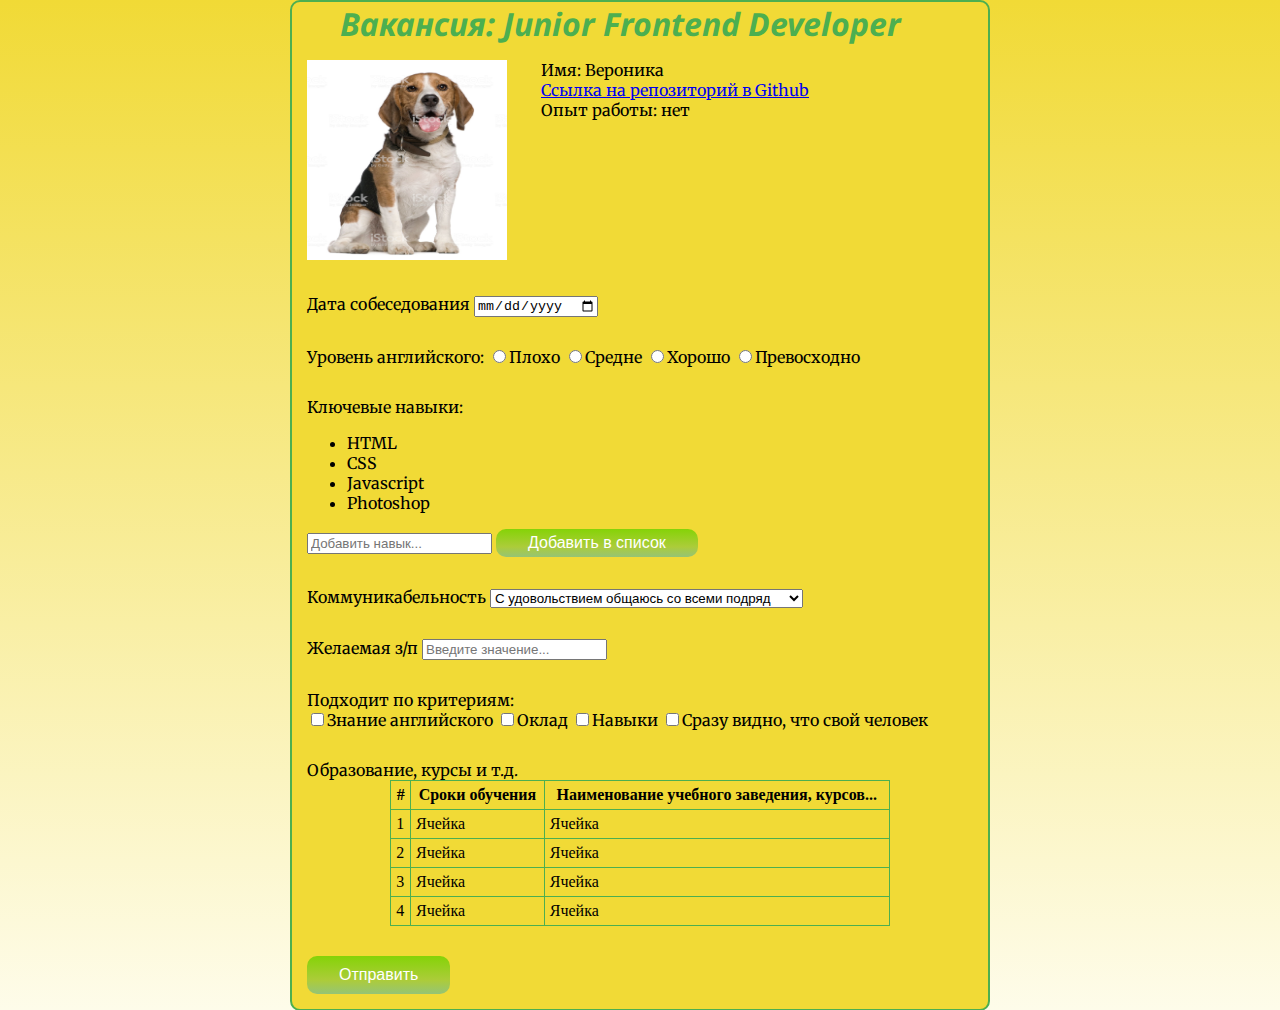
<file: index.html>
<!DOCTYPE html>
<html lang="en">
<head>
    <meta charset="UTF-8">
    <meta name="viewport" content="width=device-width, initial-scale=1.0">
    <link rel="stylesheet" href="site.css">
    <link href="https://fonts.googleapis.com/css2?family=Merriweather:ital,wght@0,300;0,700;1,300&family=Noto+Sans:ital,wght@0,400;0,700;1,400;1,700&display=swap" rel="stylesheet">

    <title>Вакансии</title>
</head>
<body>
    <div>
<form class = "form" action="index.html" method="post">
    <h1>Вакансия: Junior Frontend Developer</h1>
    <div class="div-padding" style="display: inline-block;">
        <img class = "turn" src="image/dog.jpg" width="200" height="200">
    </div>
    <div class="div-padding" style="display: inline-block; vertical-align: top;">
        <span>Имя: Вероника</span> <br/>
        <span><a href="https://github.com/Anstandt?tab=repositories">Ссылка на репозиторий в Github</a></span> <br/>
        <span>Опыт работы: нет</span> <br/>
    </div>
    <div class="div-padding">
    <span style="display: inline;">Дата собеседования</span>
    <input type="date" name="meeting-date" placeholder="Дата собеседования" style="display: inline;"></div>

    <div class="div-padding">
    <span>Уровень английского:</span>
    <label><input type="radio" id ="bad" value="bad" name="english-level"><span>Плохо</span></label>
    <label><input type="radio" id="medium" value="medium" name="english-level"><span>Средне</span></label>
    <label><input type="radio" id="good" value="good" name="english-level"><span>Хорошо</span></label>
    <label><input type="radio" id="excellent" value="excellent" name="english-level"><span>Превосходно</span></label> </div>

    <div class="div-padding">
    <span>Ключевые навыки:</span>
    <ul>
        <li>HTML</li>
        <li>CSS</li>
        <li>Javascript</li>
        <li>Photoshop</li>
    </ul>
    <input type="text" id="knowledge-add" name="knowledge-add" placeholder="Добавить навык...">    
    <button class ="submit add" type="submit">Добавить в список</button></div>

    <div class="div-padding">
    <span>Коммуникабельность</span>
    <select id="soft-skills" name="soft-skills">
        <option value="hight">С удовольствием общаюсь со всеми подряд</option>
        <option value="low">Не люблю пустых разговоров</option>
        <option value="so-so">Могу говорить, могу не говорить</option>
        <option value="very low">С трудом начинаю разговор с другими людьми</option>
        <option value="cheerful"> Люблю общаться и смешные шутки</option>
    </select></div>

    <div class="div-padding">
    <span>Желаемая з/п</span>
    <input type="number" id="salary" name="salary-amount" placeholder="Введите значение..."></div>

    <div class="div-padding">
    <span>Подходит по критериям:</span><br/>
       <label><input type="checkbox" id="know-english" value="know-english" name="reasons"><span>Знание английского</span></label>
       <label><input type="checkbox" id="wanted-salary" value="wanted-salary" name="reasons"><span>Оклад</span></label>
       <label><input type="checkbox" id="knowledges" value="knowledges" name="reasons"><span>Навыки</span></label>
       <label><input type="checkbox" id="buddy" value="buddy" name="reasons"><span>Сразу видно, что свой человек</span></label>
    </div>

    <div class="div-padding">
        <span>Образование, курсы и т.д.</span>
        <table class ="hover-table">
            <tr>
             <th>#</th>
             <th>Сроки обучения</th>
             <th>Наименование учебного заведения, курсов...</th>
            </tr>
            <tr>
             <td>1</td>
             <td>Ячейка</td>
             <td>Ячейка</td>
           </tr>
           <tr>
            <td>2</td>
            <td>Ячейка</td>
            <td>Ячейка</td>
          </tr>
          <tr>
            <td>3</td>
            <td>Ячейка</td>
            <td>Ячейка</td>
          </tr>
          <tr>
            <td>4</td>
            <td>Ячейка</td>
            <td>Ячейка</td>
          </tr>
          </table>
    </div>

    <div class="div-padding">
    <button class ="submit" type="submit">Отправить</button></div>

</form></div>

<script src="./js/taskCycle.js"></script>
</body>
</html>
</file>
<file: site.css>
* {
    box-sizing: border-box;
}

body { 
    margin: 0;
    background: #fefcea; /* Для старых браузров */
    background: linear-gradient(to top, #fefcea, #f1da36);
   }

h1{
    font-family: 'Noto Sans', sans-serif;
    font-style: italic;
    color: #4CAF50;
    margin: auto;
    width: 600px
}

span, li {
    font-family: 'Merriweather', serif;
}

.form{
    width: 700px;
    margin: auto; 
    background: #f1da36;
    border: 2px solid #4CAF50;
    border-radius: 10px;
   }

.div-padding {
    padding: 15px;
}

.submit {
    background-color: #4CAF50;
    background: linear-gradient(to top, #95c475 0%, #accc3a 36%, #85d307 100%); 
    border: none;
    border-radius: 10px;
    color: white;
    padding: 10px 32px;
    text-align: center;
    font-size: 16px;
  }

  .add {
      padding: 5px 32px;
  }

  .hover-table { 
    width: 75%;
    border-collapse: collapse;
    margin: auto;
   }

   .hover-table td, .hover-table th{
       border: #4CAF50 1px solid;
       padding: 5px;
   }
   
   .hover-table tr:hover {
       background-color: #b5e7a0;
   }

   .turn:hover {
    -moz-transform: rotate(359deg); /* Для Firefox */
    -ms-transform: rotate(359deg); /* Для IE */
    -webkit-transform: rotate(359deg); /* Для Safari, Chrome, iOS */
    -o-transform: rotate(359deg); /* Для Opera */
    transform: rotate(359deg);
   }
</file>
